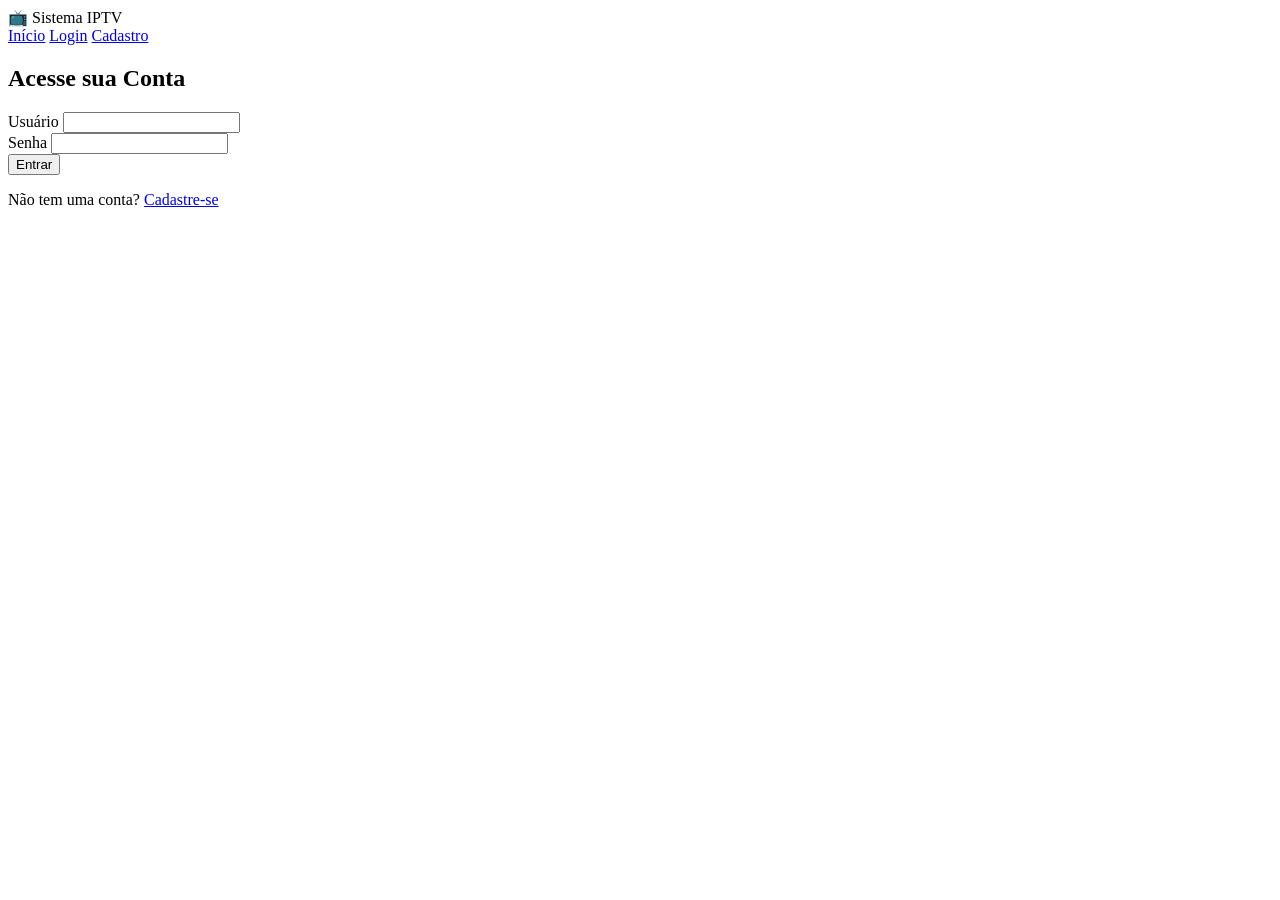
<file: web/dashboard.html>
<!DOCTYPE html>  
<html lang="pt-br">  
<head>  
    <meta charset="UTF-8">  
    <meta name="viewport" content="width=device-width, initial-scale=1.0">  
    <title>Dashboard - Sistema IPTV</title>  
    <link rel="stylesheet" href="style.css">  
    <link href="https://fonts.googleapis.com/css2?family=Inter:wght@300;400;500;600;700&display=swap" rel="stylesheet">  
</head>  
<body>  
    <nav class="navbar">  
        <div class="container">  
            <div class="logo">  
                <span class="logo-icon">📺</span>  
                <span class="logo-text">Sistema IPTV</span>  
            </div>  
            <div class="nav-links">  
                <span id="userGreeting" class="user-greeting"></span>  
                <button id="logoutBtn" class="btn-logout" data-tooltip="Sair da conta">Sair</button>  
            </div>  
        </div>  
    </nav>  
  
    <main class="dashboard">  
        <div class="container">  
            <div class="dashboard-header">  
                <h1>Minha Playlist IPTV</h1>  
                <p>Acesse sua lista de canais nos players compatíveis</p>  
                <div class="status-badge online" id="apiStatus">API Online</div>  
            </div>  
  
            <div class="playlist-info">  
  
                <!-- 📺 Playlist -->
                <div class="info-card">  
                    <h3>📺 URL da Playlist M3U</h3>  
                    <div class="url-container">  
                        <input type="text" id="playlistUrl" readonly>  
                        <button id="copyUrlBtn" class="btn-copy" data-tooltip="Copiar URL">Copiar</button>  
                    </div>  
                    <p class="info-text">Use esta URL no VLC, Kodi, IPTV Smarters e outros players compatíveis</p>  
                </div>  
  
                <!-- 🔗 API -->
                <div class="info-card">  
                    <h3>🔗 API Compatível (Legado)</h3>  
                    <div class="url-container">  
                        <input type="text" id="apiUrl" readonly>  
                        <button id="copyApiBtn" class="btn-copy" data-tooltip="Copiar URL">Copiar</button>  
                    </div>  
                    <p class="info-text">Para players que usam o formato antigo de API (get.php)</p>  
                    <small class="form-text">⚠️ Substitua ******** pela sua senha</small>  
                </div>  

                <!-- 🎮 Web Player -->
                <div class="info-card">  
                    <h3>🎮 Web Player Online</h3>  
                    <button id="openPlayerBtn" class="btn btn-primary" style="width: 100%; margin-top: 10px;">  
                        ▶️ Assistir Online  
                    </button>  
                    <p class="info-text">Assista diretamente no navegador sem precisar de outros players</p>  
                </div>  

            </div>  
  
            <div class="players-section">  
                <h2>Como Configurar nos Principais Players</h2>  
                <div class="players-grid">  
                    <div class="player-card">  
                        <div class="player-icon">💻</div>  
                        <h3>VLC Media Player</h3>  
                        <ol>  
                            <li>Abra o VLC Media Player</li>  
                            <li>Clique em "Mídia" → "Abrir URL de Rede"</li>  
                            <li>Cole a URL da playlist acima</li>  
                            <li>Clique em "Reproduzir"</li>  
                            <li>Os canais aparecerão na lista de reprodução</li>  
                        </ol>  
                    </div>  

                    <div class="player-card">  
                        <div class="player-icon">📱</div>  
                        <h3>IPTV Smarters Pro</h3>  
                        <ol>  
                            <li>Baixe o app na Play Store/App Store</li>  
                            <li>Abra o app e aceite os termos</li>  
                            <li>Selecione "Carregar sua playlist ou arquivo"</li>  
                            <li>Escolha "Usar URL"</li>  
                            <li>Cole a URL e clique em "Adicionar usuário"</li>  
                            <li>Os canais serão carregados automaticamente</li>  
                        </ol>  
                    </div>  

                    <div class="player-card">  
                        <div class="player-icon">🎬</div>  
                        <h3>Kodi</h3>  
                        <ol>  
                            <li>Abra o Kodi e vá em "Add-ons"</li>  
                            <li>Procure por "PVR IPTV Simple Client"</li>  
                            <li>Instale o addon</li>  
                            <li>Vá em Configurações → Geral</li>  
                            <li>Em "Localização M3U", selecione "URL"</li>  
                            <li>Cole a URL e clique em OK</li>  
                            <li>Ative o addon e reinicie o Kodi</li>  
                        </ol>  
                    </div>  

                    <div class="player-card">  
                        <div class="player-icon">📺</div>  
                        <h3>Smart TV (Samsung/LG)</h3>  
                        <ol>  
                            <li>Baixe o app "Smart IPTV" na loja da TV</li>  
                            <li>Abra o app e anote o MAC Address</li>  
                            <li>Acesse o site do app no celular/PC</li>  
                            <li>Adicione a URL da playlist</li>  
                            <li>Reinicie o app na TV</li>  
                            <li>Os canais serão carregados</li>  
                        </ol>  
                    </div>  
                </div>  
            </div>  
  
            <div class="tips-section">  
                <h2>💡 Dicas Importantes</h2>  
                <div class="tips-grid">  
                    <div class="tip-card">  
                        <h3>🔄 Atualização Automática</h3>  
                        <p>A playlist é atualizada automaticamente a cada 6 horas. Você não precisa fazer nada!</p>  
                    </div>  
                    <div class="tip-card">  
                        <h3>📡 EPG (Guia de Programação)</h3>  
                        <p>O sistema já inclui múltiplas fontes de EPG para melhor experiência.</p>  
                    </div>  
                    <div class="tip-card">  
                        <h3>🔒 Segurança</h3>  
                        <p>Nunca compartilhe sua URL com outras pessoas. Cada usuário tem acesso individual.</p>  
                    </div>  
                    <div class="tip-card">  
                        <h3>⚡ Performance</h3>  
                        <p>Use uma conexão de internet estável (recomendado 10 Mbps ou mais).</p>  
                    </div>  
                </div>  
            </div>  
        </div>  
    </main>  
  
    <footer>  
        <div class="container">  
            <p>&copy; 2024 Sistema IPTV - Todos os direitos reservados</p>  
        </div>  
    </footer>  
  
    <script src="script.js"></script>  
</body>  
</html>
</file>
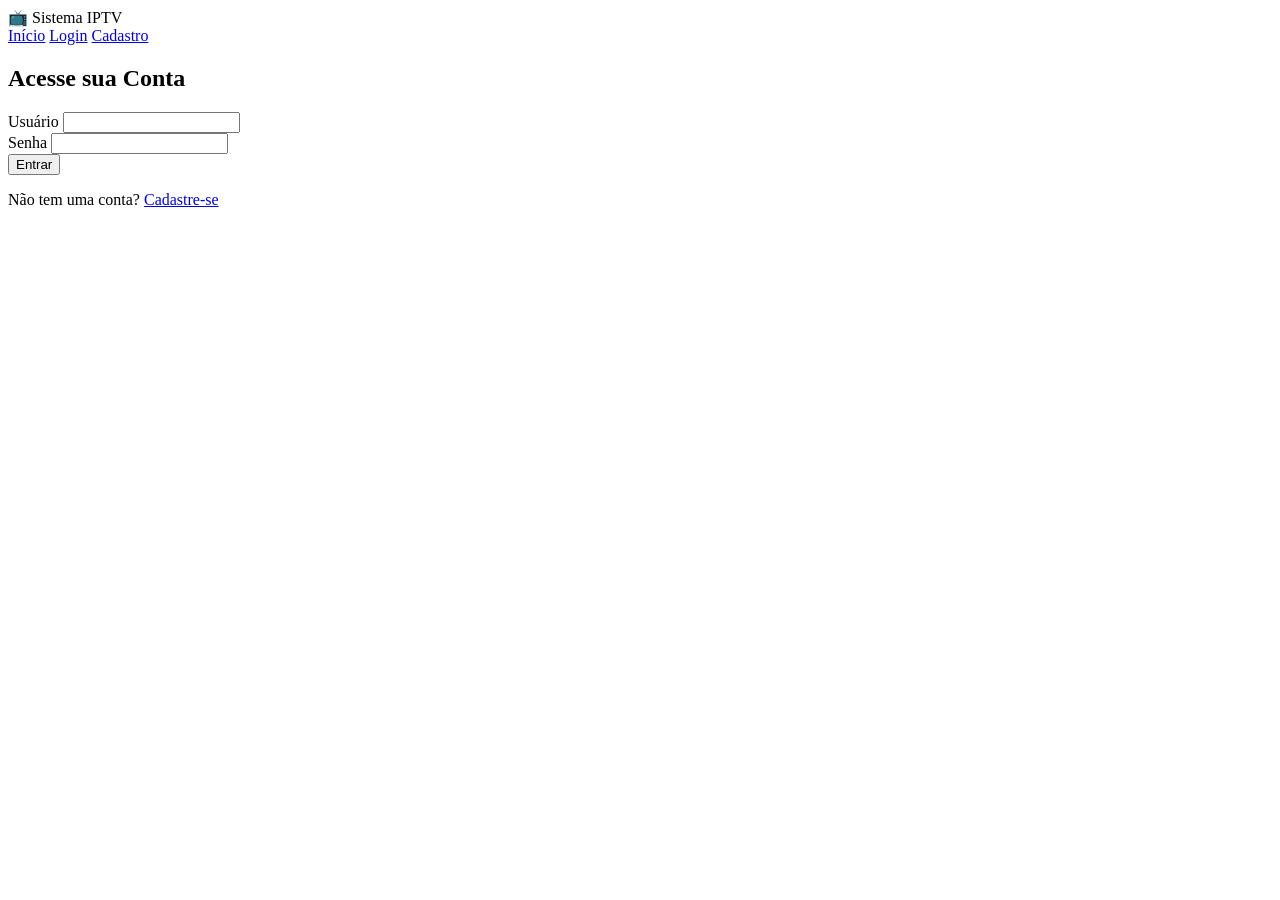
<file: web/login.html>
<!DOCTYPE html>
<html lang="pt-br">
<head>
    <meta charset="UTF-8">
    <meta name="viewport" content="width=device-width, initial-scale=1.0">
    <title>Login - Sistema IPTV</title>
    <link rel="stylesheet" href="style.css">
    <link href="https://fonts.googleapis.com/css2?family=Inter:wght@300;400;500;600;700&display=swap" rel="stylesheet">
</head>
<body>
    <nav class="navbar">
        <div class="container">
            <div class="logo">
                <span class="logo-icon">📺</span>
                <span class="logo-text">Sistema IPTV</span>
            </div>
            <div class="nav-links">
                <a href="index.html">Início</a>
                <a href="login.html" class="active">Login</a>
                <a href="register.html">Cadastro</a>
            </div>
        </div>
    </nav>

    <main class="auth-container">
        <div class="auth-card">
            <h2>Acesse sua Conta</h2>
            <form id="loginForm">
                <div class="form-group">
                    <label for="username">Usuário</label>
                    <input type="text" id="username" name="username" required>
                </div>
                <div class="form-group">
                    <label for="password">Senha</label>
                    <input type="password" id="password" name="password" required>
                </div>
                <button type="submit" class="btn btn-primary btn-block">Entrar</button>
            </form>
            <div class="auth-footer">
                <p>Não tem uma conta? <a href="register.html">Cadastre-se</a></p>
            </div>
            <div id="message" class="message"></div>
        </div>
    </main>

    <script>
        document.getElementById('loginForm').addEventListener('submit', async (e) => {
            e.preventDefault();
            
            const username = document.getElementById('username').value;
            const password = document.getElementById('password').value;
            const messageDiv = document.getElementById('message');
            
            try {
                const response = await fetch('/api/login', {
                    method: 'POST',
                    headers: {
                        'Content-Type': 'application/json'
                    },
                    body: JSON.stringify({ username, password })
                });
                
                const data = await response.json();
                
                if (response.ok) {
                    localStorage.setItem('token', data.token);
                    localStorage.setItem('username', data.username);
                    window.location.href = 'dashboard.html';
                } else {
                    messageDiv.textContent = data.error || 'Erro ao fazer login';
                    messageDiv.className = 'message error';
                }
            } catch (error) {
                messageDiv.textContent = 'Erro de conexão';
                messageDiv.className = 'message error';
            }
        });
    </script>
</body>
</html>
</file>
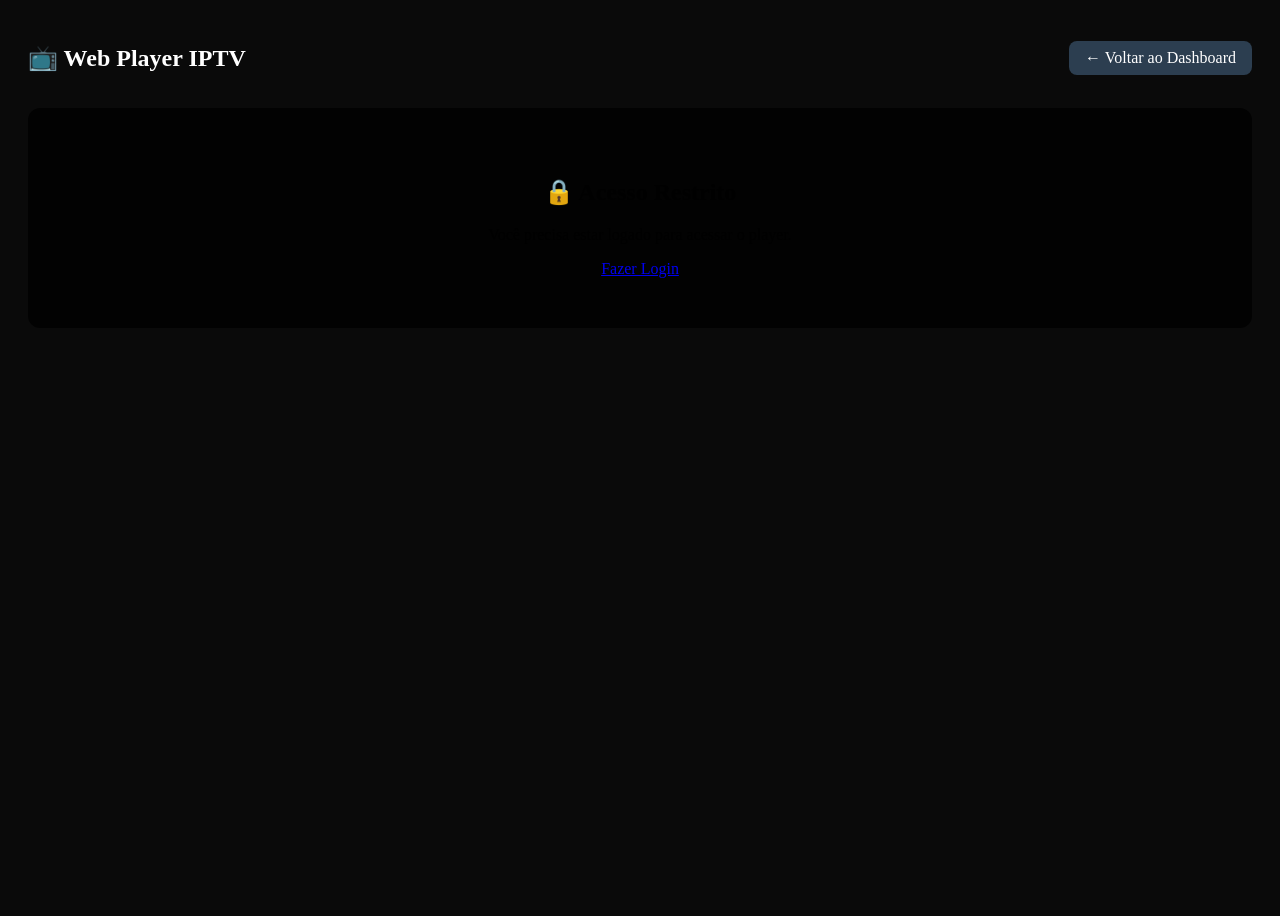
<file: web/player.html>
<!DOCTYPE html>
<html lang="pt-br">
<head>
    <meta charset="UTF-8">
    <meta name="viewport" content="width=device-width, initial-scale=1.0, user-scalable=yes">
    <title>Web Player IPTV - IPTV System</title>
    <link href="https://vjs.zencdn.net/8.0.2/video-js.css" rel="stylesheet" />
    <link rel="stylesheet" href="style.css">
    <style>
        /* Estilos específicos do player */
        .player-page {
            background: #0a0a0a;
            min-height: 100vh;
        }
        
        .player-container {
            max-width: 1400px;
            margin: 0 auto;
            padding: 20px;
        }
        
        .player-header {
            display: flex;
            justify-content: space-between;
            align-items: center;
            margin-bottom: 20px;
            flex-wrap: wrap;
            gap: 15px;
        }
        
        .player-header h1 {
            font-size: 1.5em;
            color: #fff;
        }
        
        .back-btn {
            background: #2c3e50;
            color: #fff;
            padding: 8px 16px;
            border-radius: 8px;
            text-decoration: none;
            transition: all 0.3s;
        }
        
        .back-btn:hover {
            background: #e67e22;
        }
        
        .video-wrapper {
            background: #000;
            border-radius: 12px;
            overflow: hidden;
            margin-bottom: 20px;
            box-shadow: 0 10px 30px rgba(0,0,0,0.5);
        }
        
        .video-js {
            width: 100%;
            height: auto;
            aspect-ratio: 16/9;
        }
        
        .channel-info {
            background: #1a1a1a;
            padding: 15px;
            border-radius: 8px;
            margin-bottom: 20px;
        }
        
        .channel-name {
            font-size: 1.2em;
            font-weight: bold;
            color: #e67e22;
        }
        
        .category {
            color: #888;
            font-size: 0.9em;
            margin-top: 5px;
        }
        
        .search-box {
            margin-bottom: 20px;
        }
        
        .search-box input {
            width: 100%;
            padding: 12px;
            border: none;
            border-radius: 8px;
            background: #1a1a1a;
            color: #fff;
            font-size: 1em;
        }
        
        .search-box input:focus {
            outline: none;
            background: #2a2a2a;
        }
        
        .categories {
            display: flex;
            gap: 10px;
            overflow-x: auto;
            margin-bottom: 20px;
            padding-bottom: 10px;
        }
        
        .category-btn {
            background: #2c3e50;
            color: #fff;
            border: none;
            padding: 8px 16px;
            border-radius: 20px;
            cursor: pointer;
            white-space: nowrap;
            transition: all 0.3s;
        }
        
        .category-btn.active {
            background: #e67e22;
        }
        
        .category-btn:hover {
            background: #e67e22;
        }
        
        .channels-grid {
            display: grid;
            grid-template-columns: repeat(auto-fill, minmax(200px, 1fr));
            gap: 10px;
            max-height: 500px;
            overflow-y: auto;
            padding: 5px;
        }
        
        .channel-card {
            background: #1a1a1a;
            padding: 12px;
            border-radius: 8px;
            cursor: pointer;
            transition: all 0.3s;
            text-align: center;
        }
        
        .channel-card:hover {
            background: #2c3e50;
            transform: translateX(5px);
        }
        
        .channel-card.active {
            background: #e67e22;
        }
        
        .channel-card-logo {
            width: 50px;
            height: 50px;
            margin: 0 auto 8px;
            border-radius: 8px;
            object-fit: cover;
        }
        
        .channel-card-name {
            font-size: 0.85em;
            overflow: hidden;
            text-overflow: ellipsis;
            white-space: nowrap;
        }
        
        .loading {
            text-align: center;
            padding: 50px;
            font-size: 1.2em;
            color: #888;
        }
        
        @media (max-width: 768px) {
            .channels-grid {
                grid-template-columns: repeat(auto-fill, minmax(150px, 1fr));
            }
            
            .channel-card-name {
                font-size: 0.75em;
            }
        }
        
        .auth-warning {
            text-align: center;
            padding: 50px;
            background: rgba(0,0,0,0.8);
            border-radius: 12px;
        }
        
        .auth-warning .btn {
            margin-top: 20px;
        }
    </style>
</head>
<body class="player-page">
    <div class="player-container">
        <div class="player-header">
            <h1>📺 Web Player IPTV</h1>
            <a href="dashboard.html" class="back-btn">← Voltar ao Dashboard</a>
        </div>
        
        <div id="playerContent">
            <div class="loading">Carregando player...</div>
        </div>
    </div>
    
    <script src="https://vjs.zencdn.net/8.0.2/video.min.js"></script>
    <script>
        // Verificar autenticação
        const token = localStorage.getItem('token');
        const username = localStorage.getItem('username');
        
        if (!token) {
            document.getElementById('playerContent').innerHTML = `
                <div class="auth-warning">
                    <h2>🔒 Acesso Restrito</h2>
                    <p>Você precisa estar logado para acessar o player.</p>
                    <a href="login.html" class="btn btn-primary">Fazer Login</a>
                </div>
            `;
        } else {
            loadPlayer();
        }
        
        async function loadPlayer() {
            const API_BASE = window.location.origin;
            let player = null;
            let allChannels = [];
            let currentCategory = 'all';
            let searchTerm = '';
            
            // Carregar canais da API
            async function loadChannels() {
                try {
                    const response = await fetch(`${API_BASE}/api/playlist`, {
                        headers: {
                            'Authorization': `Bearer ${token}`
                        }
                    });
                    
                    if (!response.ok) {
                        throw new Error('Erro ao carregar playlist');
                    }
                    
                    const playlistText = await response.text();
                    allChannels = parseM3U(playlistText);
                    
                    renderCategories();
                    renderChannels();
                    initPlayer();
                    
                } catch (error) {
                    console.error('Erro:', error);
                    document.getElementById('playerContent').innerHTML = `
                        <div class="loading">❌ Erro ao carregar canais. Tente novamente mais tarde.</div>
                    `;
                }
            }
            
            // Parse M3U para JSON
            function parseM3U(content) {
                const channels = [];
                const lines = content.split('\n');
                let currentChannel = null;
                
                for (let i = 0; i < lines.length; i++) {
                    const line = lines[i].trim();
                    
                    if (line.startsWith('#EXTINF')) {
                        // Extrair atributos
                        const tvgIdMatch = line.match(/tvg-id="([^"]*)"/);
                        const tvgNameMatch = line.match(/tvg-name="([^"]*)"/);
                        const tvgLogoMatch = line.match(/tvg-logo="([^"]*)"/);
                        const groupMatch = line.match(/group-title="([^"]*)"/);
                        const nameMatch = line.match(/,(.*)$/);
                        
                        currentChannel = {
                            stream_id: channels.length + 1,
                            name: nameMatch ? nameMatch[1].trim() : 'Sem Nome',
                            tvg_id: tvgIdMatch ? tvgIdMatch[1] : '',
                            tvg_name: tvgNameMatch ? tvgNameMatch[1] : '',
                            tvg_logo: tvgLogoMatch ? tvgLogoMatch[1] : '',
                            category_name: groupMatch ? groupMatch[1] : 'Geral',
                            url: ''
                        };
                    } else if (line.startsWith('http') && currentChannel) {
                        currentChannel.url = line;
                        channels.push({...currentChannel});
                        currentChannel = null;
                    }
                }
                
                return channels;
            }
            
            // Extrair categorias únicas
            function getCategories() {
                const categories = new Set();
                allChannels.forEach(ch => {
                    if (ch.category_name) categories.add(ch.category_name);
                });
                return Array.from(categories).sort();
            }
            
            // Renderizar categorias
            function renderCategories() {
                const container = document.getElementById('categories');
                if (!container) return;
                
                container.innerHTML = '';
                
                const allBtn = document.createElement('button');
                allBtn.className = `category-btn ${currentCategory === 'all' ? 'active' : ''}`;
                allBtn.textContent = '📺 Todos';
                allBtn.onclick = () => {
                    currentCategory = 'all';
                    renderCategories();
                    renderChannels();
                };
                container.appendChild(allBtn);
                
                getCategories().forEach(cat => {
                    const btn = document.createElement('button');
                    btn.className = `category-btn ${currentCategory === cat ? 'active' : ''}`;
                    btn.textContent = cat;
                    btn.onclick = () => {
                        currentCategory = cat;
                        renderCategories();
                        renderChannels();
                    };
                    container.appendChild(btn);
                });
            }
            
            // Renderizar canais
            function renderChannels() {
                const container = document.getElementById('channels-container');
                if (!container) return;
                
                let filtered = allChannels;
                
                if (currentCategory !== 'all') {
                    filtered = filtered.filter(ch => ch.category_name === currentCategory);
                }
                
                if (searchTerm) {
                    filtered = filtered.filter(ch => 
                        ch.name.toLowerCase().includes(searchTerm.toLowerCase())
                    );
                }
                
                if (filtered.length === 0) {
                    container.innerHTML = '<div class="loading">📭 Nenhum canal encontrado</div>';
                    return;
                }
                
                const grid = document.createElement('div');
                grid.className = 'channels-grid';
                
                filtered.forEach(channel => {
                    const card = document.createElement('div');
                    card.className = 'channel-card';
                    card.onclick = () => playChannel(channel);
                    
                    const logo = document.createElement('img');
                    logo.className = 'channel-card-logo';
                    logo.src = channel.tvg_logo || 'https://via.placeholder.com/50x50?text=TV';
                    logo.onerror = () => {
                        logo.src = 'https://via.placeholder.com/50x50?text=TV';
                    };
                    
                    const name = document.createElement('div');
                    name.className = 'channel-card-name';
                    name.textContent = channel.name;
                    
                    card.appendChild(logo);
                    card.appendChild(name);
                    grid.appendChild(card);
                });
                
                container.innerHTML = '';
                container.appendChild(grid);
            }
            
            // Reproduzir canal
            function playChannel(channel) {
                if (!player) {
                    initPlayer();
                }
                
                player.src({ src: channel.url, type: 'application/x-mpegURL' });
                player.play();
                
                document.getElementById('current-channel-name').textContent = channel.name;
                document.getElementById('current-category').textContent = channel.category_name;
                document.getElementById('channel-info').style.display = 'block';
            }
            
            // Inicializar player
            function initPlayer() {
                if (!player) {
                    player = videojs('video-player', {
                        autoplay: true,
                        controls: true,
                        preload: 'auto',
                        html5: {
                            vhs: { overrideNative: true },
                            nativeAudioTracks: false,
                            nativeVideoTracks: false
                        }
                    });
                }
            }
            
            // Montar HTML
            document.getElementById('playerContent').innerHTML = `
                <div class="video-wrapper">
                    <video id="video-player" class="video-js vjs-default-skin" controls preload="auto">
                        <p class="vjs-no-js">Para assistir ative o JavaScript</p>
                    </video>
                </div>
                
                <div class="channel-info" id="channel-info" style="display: none;">
                    <div class="channel-name" id="current-channel-name">Nenhum canal selecionado</div>
                    <div class="category" id="current-category">-</div>
                </div>
                
                <div class="search-box">
                    <input type="text" id="search-input" placeholder="🔍 Buscar canal...">
                </div>
                
                <div class="categories" id="categories"></div>
                
                <div id="channels-container">
                    <div class="loading">Carregando canais...</div>
                </div>
            `;
            
            // Adicionar evento de busca
            document.getElementById('search-input').addEventListener('input', (e) => {
                searchTerm = e.target.value;
                renderChannels();
            });
            
            // Carregar canais
            loadChannels();
        }
    </script>
</body>
</html>
</file>
<file: web/style.css>
/* Estilos para o player */
.player-page {
    background: #0a0a0a;
    min-height: 100vh;
}

.player-container {
    max-width: 1400px;
    margin: 0 auto;
    padding: 20px;
}

.player-header {
    display: flex;
    justify-content: space-between;
    align-items: center;
    margin-bottom: 20px;
    flex-wrap: wrap;
    gap: 15px;
}

.player-header h1 {
    font-size: 1.5em;
    color: #fff;
}

.video-wrapper {
    background: #000;
    border-radius: 12px;
    overflow: hidden;
    margin-bottom: 20px;
    box-shadow: 0 10px 30px rgba(0,0,0,0.5);
}

.video-js {
    width: 100%;
    height: auto;
    aspect-ratio: 16/9;
}

.channel-info {
    background: #1a1a1a;
    padding: 15px;
    border-radius: 8px;
    margin-bottom: 20px;
}

.channel-name {
    font-size: 1.2em;
    font-weight: bold;
    color: #e67e22;
}

.category {
    color: #888;
    font-size: 0.9em;
    margin-top: 5px;
}

.search-box {
    margin-bottom: 20px;
}

.search-box input {
    width: 100%;
    padding: 12px;
    border: none;
    border-radius: 8px;
    background: #1a1a1a;
    color: #fff;
    font-size: 1em;
}

.categories {
    display: flex;
    gap: 10px;
    overflow-x: auto;
    margin-bottom: 20px;
    padding-bottom: 10px;
}

.category-btn {
    background: #2c3e50;
    color: #fff;
    border: none;
    padding: 8px 16px;
    border-radius: 20px;
    cursor: pointer;
    white-space: nowrap;
    transition: all 0.3s;
}

.category-btn.active,
.category-btn:hover {
    background: #e67e22;
}

.channels-grid {
    display: grid;
    grid-template-columns: repeat(auto-fill, minmax(200px, 1fr));
    gap: 10px;
    max-height: 500px;
    overflow-y: auto;
    padding: 5px;
}

.channel-card {
    background: #1a1a1a;
    padding: 12px;
    border-radius: 8px;
    cursor: pointer;
    transition: all 0.3s;
    text-align: center;
}

.channel-card:hover {
    background: #2c3e50;
    transform: translateX(5px);
}

.channel-card.active {
    background: #e67e22;
}

.channel-card-logo {
    width: 50px;
    height: 50px;
    margin: 0 auto 8px;
    border-radius: 8px;
    object-fit: cover;
}

.channel-card-name {
    font-size: 0.85em;
    overflow: hidden;
    text-overflow: ellipsis;
    white-space: nowrap;
}

.auth-warning {
    text-align: center;
    padding: 50px;
    background: rgba(0,0,0,0.8);
    border-radius: 12px;
}

.auth-warning .btn {
    margin-top: 20px;
}
</file>
